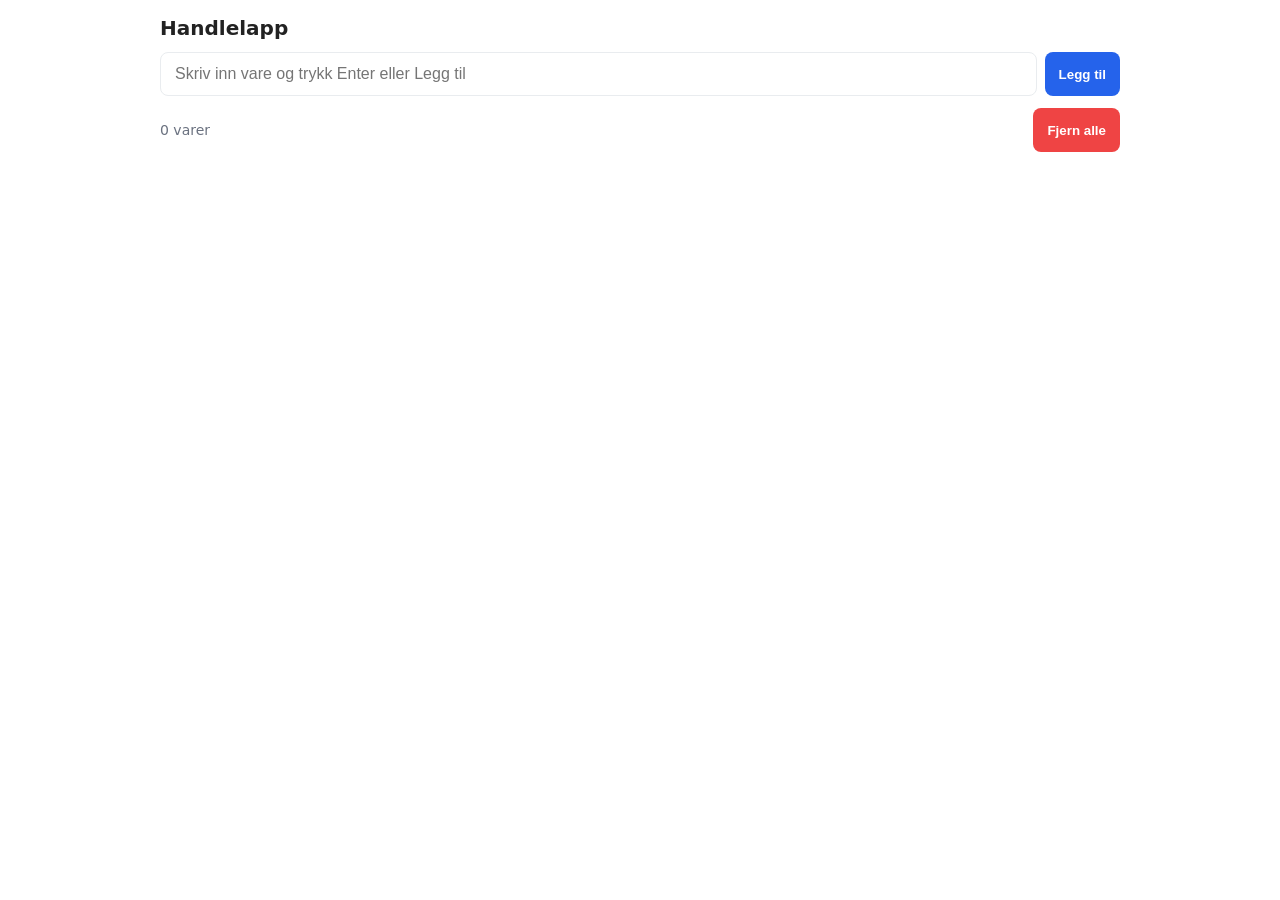
<file: index.html>
<!DOCTYPE html>
<html lang="no">
<head>
    <meta charset="utf-8" />
    <meta name="viewport" content="width=device-width, initial-scale=1" />
    <title>Handlelapp</title>
    <meta name="theme-color" content="#2563eb">
    <link rel="stylesheet" href="style.css">

    <link rel="manifest" href="manifest.json"> 
</head>
<body>
    <main class="app" aria-labelledby="title">
        <h1 id="title">Handlelapp</h1>

        <form id="addForm" aria-label="Legg til vare">
            <input id="itemInput" type="text" placeholder="Skriv inn vare og trykk Enter eller Legg til" autocomplete="off" />
            <button id="addBtn" type="submit">Legg til</button>
        </form>

        <ul id="list" aria-live="polite"></ul>

        <div class="controls">
            <div class="count" id="count">0 varer</div>
            <div>
                <button id="clearBtn" class="secondary" title="Fjern alle varer">Fjern alle</button>
            </div>
        </div>
    </main>

    <script src="app.js" defer></script>
</body>
</html>
</file>
<file: style.css>
:root {
  --bg: #ffffff;
  --muted: #6b7280;
  --accent: #2563eb;
  --danger: #ef4444;
  --border: #e9ecef;
  font-family: system-ui, -apple-system, 'Segoe UI', Roboto, 'Helvetica Neue', Arial;
  color: #222;
}

html, body {
  height: 100%;
  margin: 0;
  background: var(--bg);
  color: inherit;
}

.app {
  width: 100%;
  max-width: 1000px;
  margin: 0 auto;
  padding: 16px;
  box-sizing: border-box;
}

h1 {
  margin: 0 0 12px 0;
  font-size: 20px;
  font-weight: 600;
}

form {
  display: flex;
  gap: 8px;
  margin-bottom: 12px;
}

input[type="text"] {
  flex: 1;
  padding: 12px 14px;
  border: 1px solid var(--border);
  border-radius: 8px;
  font-size: 16px;
  outline: none;
}

button {
  height: 44px;
  padding: 0 14px;
  border-radius: 8px;
  border: 0;
  background: var(--accent);
  color: #fff;
  font-weight: 600;
  cursor: pointer;
}

button.secondary {
  background: var(--danger);
}

ul {
  list-style: none;
  padding: 0;
  margin: 0;
}

li {
  display: flex;
  align-items: center;
  gap: 12px;
  padding: 12px 0;
  border-bottom: 1px solid var(--border);
}

li:last-child { border-bottom: none; }

li.checked .item-label {
  text-decoration: line-through;
  color: var(--muted);
}

input[type="checkbox"] {
  flex: 0 0 auto;
  width: 20px;
  height: 20px;
  margin: 0;
}

.item-label {
  flex: 1 1 auto;
  min-width: 0;
  word-break: normal;
  overflow-wrap: anywhere;
  white-space: normal;
  font-size: 16px;
}

.remove-btn {
  flex: 0 0 auto;
  width: 36px;
  height: 36px;
  display: inline-flex;
  align-items: center;
  justify-content: center;
  background: transparent;
  border: 0;
  color: var(--danger);
  font-weight: 700;
  cursor: pointer;
  padding: 0;
  font-size: 18px;
  line-height: 1;
  border-radius: 6px;
}

.controls {
  display: flex;
  justify-content: space-between;
  align-items: center;
  margin-top: 12px;
}

.count {
  color: var(--muted);
  font-size: 14px;
}

@media (max-width: 520px) {
  form { flex-direction: column-reverse; }
  button { width: 100%; }
  input[type="text"] { width: 100%; }
  .app { padding: 12px; }
}

@media (min-width: 521px) {
  .app { padding-left: 20px; padding-right: 20px; }
}
</file>
